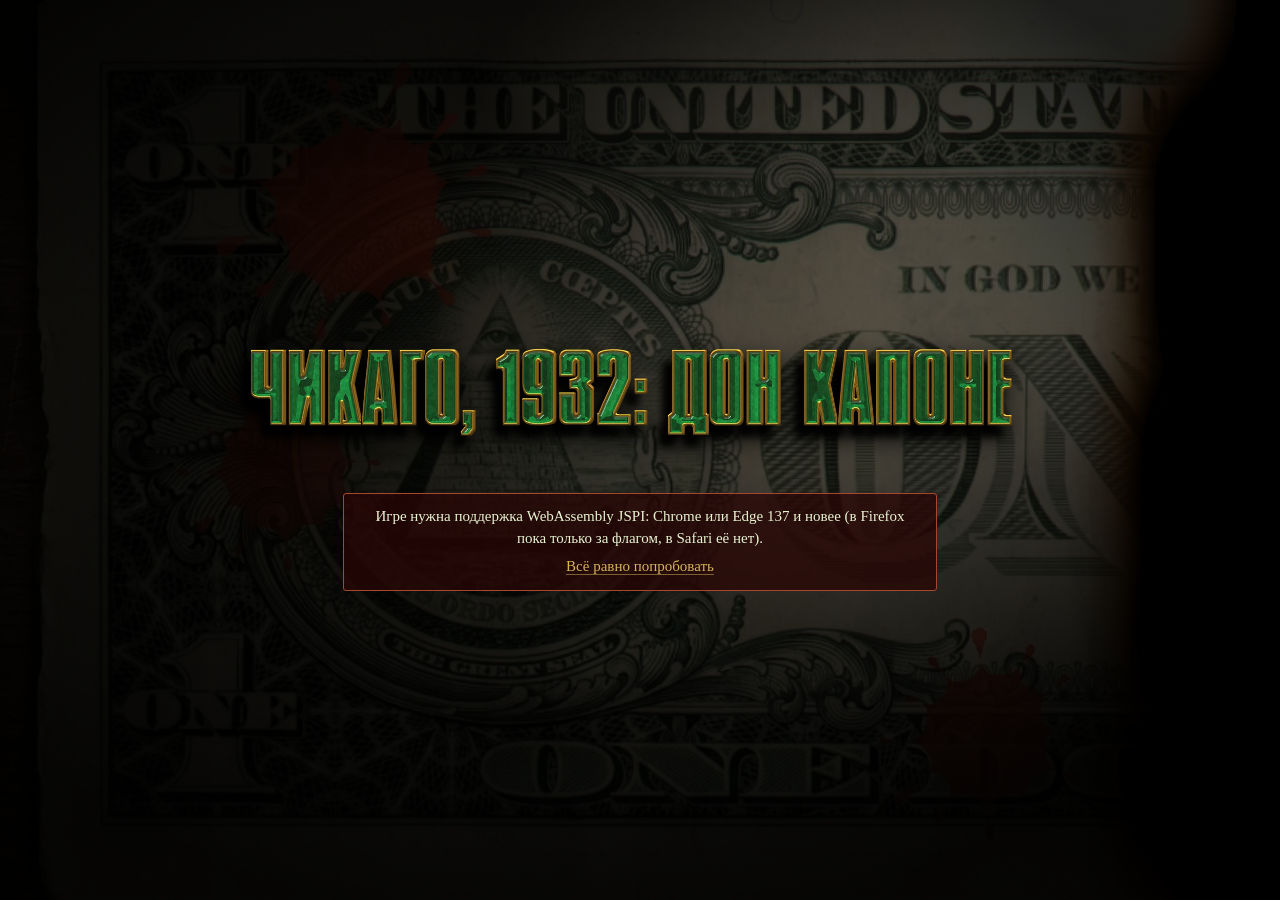
<file: index.html>
<!doctypehtml><html lang="ru"><head><meta charset=utf-8><meta content="width=device-width,initial-scale=1,viewport-fit=cover"name=viewport><title>Чикаго, 1932: Дон Капоне — ремастер в браузере</title><style>:root{--bg:#000;--fg:#ddd;--dim:#888}@media (prefers-color-scheme:light){:root:not([data-theme=dark]){--bg:#000;--fg:#ddd;--dim:#888}}body,html{margin:0;height:100%;overflow:hidden;background:var(--bg);color:var(--fg);font:14px system-ui,sans-serif;overscroll-behavior:none;touch-action:none}html{position:fixed;inset:0;height:100dvh}body{position:fixed;inset:0;height:100dvh}canvas{position:fixed;left:0;top:0;width:100vw;height:100vh;display:block;background:#000;outline:0;user-select:none;-webkit-user-select:none;-webkit-user-drag:none;touch-action:none}body{user-select:none;-webkit-user-select:none}#status{position:fixed;left:16px;bottom:8px;color:var(--dim);pointer-events:none}</style><meta name="description" content="Фанатский ремастер стратегии «Чикаго, 1932: Дон Капоне» (1999), запускается прямо в браузере."><meta name="theme-color" content="#0b0d0a"><link rel="canonical" href="https://cyberap.github.io/capone/"><meta property="og:type" content="website"><meta property="og:site_name" content="Чикаго, 1932: Дон Капоне"><meta property="og:locale" content="ru_RU"><meta property="og:url" content="https://cyberap.github.io/capone/"><meta property="og:title" content="Чикаго, 1932: Дон Капоне — ремастер в браузере"><meta property="og:description" content="Фанатский ремастер стратегии «Чикаго, 1932: Дон Капоне» (1999), запускается прямо в браузере."><meta property="og:image" content="https://cyberap.github.io/capone/og.jpg?v=261656e1"><meta property="og:image:type" content="image/jpeg"><meta property="og:image:width" content="1200"><meta property="og:image:height" content="630"><meta property="og:image:alt" content="Чикаго, 1932: Дон Капоне"><meta name="twitter:card" content="summary_large_image"><meta name="twitter:title" content="Чикаго, 1932: Дон Капоне — ремастер в браузере"><meta name="twitter:description" content="Фанатский ремастер стратегии «Чикаго, 1932: Дон Капоне» (1999), запускается прямо в браузере."><meta name="twitter:image" content="https://cyberap.github.io/capone/og.jpg?v=261656e1"><link rel="icon" type="image/svg+xml" href="favicon.svg"><link rel="apple-touch-icon" href="apple-touch-icon.png"><link rel="manifest" href="manifest.webmanifest"><meta name="apple-mobile-web-app-capable" content="yes"><meta name="mobile-web-app-capable" content="yes"><meta name="apple-mobile-web-app-status-bar-style" content="black-translucent"><meta name="apple-mobile-web-app-title" content="Дон Капоне"><link rel="stylesheet" href="landing.afeea407eb.css"></head><body><!-- release landing (scripts/release-build.py puts it at the top of <body>; web/release/loader.js drives it) -->
<div id="landing" role="dialog" aria-labelledby="landing-title">
  <!-- build 2026-10-19-2ab05b3 -->
  <div class="landing-inner">
    <h1 id="landing-title"><img src="logo.3824ebf504.webp" alt="Чикаго, 1932: Дон Капоне" width="1600" height="300"></h1>

    <div id="landing-unsupported" class="landing-box" hidden>
      <p id="landing-unsupported-why"></p>
      <button type="button" id="landing-try" class="landing-link">Всё равно попробовать</button>
    </div>

    <div class="landing-load">
      <div id="landing-bar" role="progressbar" aria-valuemin="0" aria-valuemax="100" aria-valuenow="0"><div id="landing-bar-fill"></div></div>
      <button type="button" id="landing-play" class="landing-button" disabled>Играть</button>
      <p id="landing-status" aria-live="polite">Загрузка…</p>
      <button type="button" id="landing-fs" class="landing-small">Во весь экран</button>
    </div>
  </div>
</div>
<!-- desktop only (no corner control on the iPhone): the fullscreen switch, top right, faint -->
<button type="button" id="corner" hidden title="Полный экран (Alt+Enter)" aria-label="Полный экран">
  <svg class="fs-in" viewBox="0 0 16 16" aria-hidden="true"><path d="M2 6V2h4M10 2h4v4M14 10v4h-4M6 14H2v-4"/></svg>
  <svg class="fs-out" viewBox="0 0 16 16" aria-hidden="true"><path d="M6 2v4H2M14 6h-4V2M10 14v-4h4M2 10h4v4"/></svg>
</button>
<canvas height=600 id=canvas oncontextmenu=event.preventDefault() tabindex=-1 width=800></canvas><div id=status>Loading…</div><script>const q=new URLSearchParams(location.search),statusEl=document.getElementById("status");function wavBytes(e){const t=e.numberOfChannels,n=e.length,o=e.sampleRate,a=new DataView(new ArrayBuffer(44+n*t*2)),i=(e,t)=>{for(let n=0;n<t.length;n++)a.setUint8(e+n,t.charCodeAt(n))};i(0,"RIFF"),a.setUint32(4,36+n*t*2,!0),i(8,"WAVE"),i(12,"fmt "),a.setUint32(16,16,!0),a.setUint16(20,1,!0),a.setUint16(22,t,!0),a.setUint32(24,o,!0),a.setUint32(28,o*t*2,!0),a.setUint16(32,2*t,!0),a.setUint16(34,16,!0),i(36,"data"),a.setUint32(40,n*t*2,!0);const s=[...Array(t).keys()].map(t=>e.getChannelData(t));for(let e=0,o=44;e<n;e++)for(let n=0;n<t;n++,o+=2)a.setInt16(o,32767*Math.max(-1,Math.min(1,s[n][e])),!0);return new Uint8Array(a.buffer)}function loadSfx(){addRunDependency("sfx");const e=performance.now();fetch("sfx/list.txt").then(e=>e.ok?e.text():"").then(async t=>{const n=t.split("\n").map(e=>e.trim()).filter(Boolean);if(!n.length)return;FS.mkdirTree("/game/Sound");const o=new OfflineAudioContext(2,1,22050);await Promise.all(n.map(async e=>{const t=await(await fetch("sfx/"+e.replace(/\.wav$/i,".opus"))).arrayBuffer();FS.writeFile("/game/Sound/"+e,wavBytes(await o.decodeAudioData(t)))})),window.capone.sfxMs=performance.now()-e,console.log(`[shell] ${n.length} sound effects decoded from Opus in ${window.capone.sfxMs.toFixed(0)} ms`)}).catch(e=>console.log("[shell] sound effects: "+e)).finally(()=>removeRunDependency("sfx"))}function phoneSafe(){const e=q.get("safe")||"";if("iphone"===e)return innerWidth>innerHeight?[59,0,59,21]:[0,59,0,34];const t=e.split(",").map(Number);if(4===t.length&&t.every(e=>e>=0))return t;const n=document.createElement("div");n.style.cssText="position:fixed;visibility:hidden;padding:env(safe-area-inset-top) env(safe-area-inset-right) env(safe-area-inset-bottom) env(safe-area-inset-left)",document.body.appendChild(n);const o=getComputedStyle(n),a=[o.paddingLeft,o.paddingTop,o.paddingRight,o.paddingBottom].map(e=>Math.round(parseFloat(e)||0));return n.remove(),a}function phoneLayout(){const e=q.get("layout"),t=navigator.maxTouchPoints>0||matchMedia("(pointer: coarse)").matches,n="phone"===e||"phone-portrait"===e||"desktop"!==e&&t&&Math.min(innerWidth,innerHeight)<=500;if(window.capone.phone=n,!n)return;ENV.CAPONE_VIDEO_LAYOUT="phone",ENV.CAPONE_VIDEO_SCALE||(ENV.CAPONE_VIDEO_SCALE=String(Math.max(1,Math.round(window.devicePixelRatio||1)))),ENV.CAPONE_VIDEO_SAFE_AREA=phoneSafe().join(","),ENV.CAPONE_VIDEO_PHONE_SIDE||(ENV.CAPONE_VIDEO_PHONE_SIDE=String(Math.floor(Math.max(screen.width||0,screen.height||0,innerWidth,innerHeight)*(window.devicePixelRatio||1))));let o=ENV.CAPONE_VIDEO_SAFE_AREA;const a=()=>{const e=phoneSafe().join(",");e!==o&&Module._capone_phone_safe&&(o=e,Module._capone_phone_safe(...e.split(",").map(Number)))};window.addEventListener("capone-page",()=>{a(),setTimeout(a,120),setTimeout(a,400)});const i=()=>{Module.caponePage||setTimeout(a,50)};window.addEventListener("resize",i),window.visualViewport&&window.visualViewport.addEventListener("resize",i)}window.capone={ready:!1,t0:performance.now(),log:[]},function(){if("0"===q.get("gz")||!("DecompressionStream"in window))return;const e=/(^|\/)capone\.(wasm|data)$/,t=window.fetch.bind(window);window.fetch=async(n,o)=>{const a="string"==typeof n?n:n instanceof URL?n.href:n.url,i=new URL(a,location.href).pathname;if(e.test(i))try{const e=await t(a+".gz",o);if(e.ok&&e.body){const t=(e.headers.get("Content-Encoding")||"").toLowerCase().includes("gzip")?e.body:e.body.pipeThrough(new DecompressionStream("gzip")),n=i.endsWith(".wasm")?"application/wasm":"application/octet-stream";return window.capone.gz=(window.capone.gz||0)+1,new Response(t,{status:200,headers:{"Content-Type":n}})}}catch(e){}return t(n,o)}}(),function(){const e=e=>{var t;(t=e.target)&&t.closest&&t.closest("#landing, #corner, #fs-again, #ios-hint, button, a, input, label")||!e.cancelable||e.preventDefault()};for(const t of["touchstart","touchmove"])document.documentElement.addEventListener(t,e,{passive:!1,capture:!0});for(const e of["gesturestart","gesturechange"])document.addEventListener(e,e=>e.preventDefault(),{passive:!1});window.addEventListener("scroll",()=>{(window.scrollX||window.scrollY)&&window.scrollTo(0,0)},{passive:!0})}();var Module={canvas:document.getElementById("canvas"),arguments:(q.get("args")||"").split(" ").filter(Boolean),preRun:[()=>{for(const[e,t]of q)/^[a-z]+\.[a-z_]+$/.test(e)&&(ENV["CAPONE_"+e.replace(".","_").toUpperCase()]=t);phoneLayout()},loadSfx],print:e=>{console.log(e),window.capone.log.push(e)},printErr:e=>{console.log(e),window.capone.log.push(e)},setStatus:e=>{statusEl.textContent=e},onExit:e=>{console.log("[shell] the game exited ("+e+"); restarting"),setTimeout(()=>location.reload(),300)},onRuntimeInitialized:()=>{globalThis.caponeMusicStart&&setTimeout(()=>caponeMusicStart("music/"),0),window.capone.ready=!0,window.capone.runtimeMs=performance.now()-window.capone.t0,statusEl.textContent=""}};!function(){if(!(navigator.maxTouchPoints>0||matchMedia("(pointer: coarse)").matches))return;const e=document.getElementById("canvas");let t=0,n=0,o="",a=0,i=0,s=0;const r=()=>{(window.scrollX||window.scrollY)&&window.scrollTo(0,0)},d=(o,a)=>{t=o,n=a,Module.caponePage={w:o,h:a},e.style.width=o+"px",e.style.height=a+"px",r(),Module.caponeResize&&Module.caponeResize.n++,window.dispatchEvent(new Event("capone-page"))},c=()=>{s=0;const e=Math.floor(innerWidth),r=Math.floor(innerHeight),l=performance.now(),u=e+"x"+r;if(u!==o&&(o=u,a=l),e!==t||r!==n)return l-a>=150||l-i>=1e3?(i=0,void d(e,r)):void(s=setTimeout(c,50));i=0},l=()=>{r(),i||(i=performance.now()),s||(s=setTimeout(c,50))};d(Math.floor(innerWidth),Math.floor(innerHeight)),o=t+"x"+n,window.addEventListener("resize",l),window.addEventListener("orientationchange",l),window.addEventListener("scroll",r,{passive:!0}),window.visualViewport&&(window.visualViewport.addEventListener("resize",l),window.visualViewport.addEventListener("scroll",l))}(),window.capone.stats=()=>JSON.parse(UTF8ToString(Module._capone_stats())),window.addEventListener("error",e=>{statusEl.textContent="Error: "+e.message}),document.addEventListener("contextmenu",e=>e.preventDefault()),document.addEventListener("mousedown",e=>{1===e.button&&e.preventDefault()}),document.addEventListener("auxclick",e=>{0!==e.button&&e.preventDefault()}),document.addEventListener("dragstart",e=>e.preventDefault()),document.addEventListener("selectstart",e=>e.preventDefault());let cursorNow=null;if(function(){const e=document.getElementById("canvas");let t="",n=null,o=-1,a=-1,i=!1;const s=new Map,r=n=>{e.style.cursor!==n&&(t=n,e.style.cursor=n)},d=(e,t,n,o)=>`image-set(url("${e}") ${+t.toFixed(4)}x) ${n} ${o}, auto`;function c(){const e=n;if(!e)return;if(!i||o<0)return void r(e.css);const t=window.visualViewport,s=t?t.width:innerWidth,c=t?t.height:innerHeight,l=Math.max(0,Math.ceil(e.hx-o)),u=Math.max(0,Math.ceil(e.hy-a)),p=Math.max(0,Math.ceil(o-e.hx+e.w-s+1)),h=Math.max(0,Math.ceil(a-e.hy+e.h-c+1));r(l||u||p||h?function(e,t,n,o,a){const i=`${t},${n},${o},${a}`;let s=e.cut.get(i);if(s)return s;const r=e.s,c=Math.round(t*r),l=Math.round(n*r),u=Math.max(1,e.img.width-c-Math.round(o*r)),p=Math.max(1,e.img.height-l-Math.round(a*r)),h=document.createElement("canvas");return h.width=u,h.height=p,h.getContext("2d").drawImage(e.img,-c,-l),e.cut.size>300&&e.cut.clear(),s=d(h.toDataURL("image/png"),r,Math.max(0,e.hx-t),Math.max(0,e.hy-n)),e.cut.set(i,s),s}(e,l,u,p,h):e.css)}new MutationObserver(()=>{const o=e.style.cursor||"";if(o===t)return;const a=/url\(["']?([^"')]+)["']?\)\s*(\d+)?\s*(\d+)?/.exec(o);if(!a)return cursorNow=null,n=null,void(t=o);const i=Math.max(1,window.devicePixelRatio||1),l={src:a[1],hx:+(a[2]||0),hy:+(a[3]||0),scale:i};cursorNow=l;const u=l.src+"@"+i,p=s.get(u);if(p)return n=p,void c();n=null,r(d(l.src,i,Math.round(l.hx/i),Math.round(l.hy/i)));const h=new Image;h.onload=()=>{l.w=h.width,l.h=h.height;const e=function(e,t,n,o){const a=Math.max(1,window.devicePixelRatio||1),i=Math.max(a,t.width/128,t.height/128),s=[Math.ceil(n/i-1e-6),Math.ceil(o/i-1e-6)],r=[Math.round(s[0]*i-n),Math.round(s[1]*i-o)],c=document.createElement("canvas");c.width=t.width+r[0],c.height=t.height+r[1],c.getContext("2d").drawImage(t,r[0],r[1]);const l=r[0]||r[1]?c.toDataURL("image/png"):e;return{s:i,img:c,w:c.width/i,h:c.height/i,hx:s[0],hy:s[1],css:d(l,i,s[0],s[1]),cut:new Map}}(l.src,h,l.hx,l.hy);s.set(u,e),cursorNow===l&&(n=e,c())},h.src=l.src}).observe(e,{attributes:!0,attributeFilter:["style"]});const l=e=>{"touch"!==e.pointerType&&(o=e.clientX,a=e.clientY,i=!0,n&&c())};window.addEventListener("pointermove",l,{capture:!0,passive:!0}),window.addEventListener("pointerdown",l,{capture:!0,passive:!0}),e.addEventListener("pointerleave",()=>{i=!1}),window.capone.cursor={get now(){return cursorNow},get css(){return e.style.cursor},get shape(){return n&&{w:n.w,h:n.h,hx:n.hx,hy:n.hy,s:n.s}}}}(),function(){if("1"!==q.get("perf"))return;const e={draws:0,raf:[]},t=WebGL2RenderingContext.prototype;for(const n of["drawArrays","drawElements","drawArraysInstanced","drawElementsInstanced"]){const o=t[n];t[n]=function(...t){return e.draws++,o.apply(this,t)}}let n=0;const o=t=>{e.raf.push([t,e.draws-n]),n=e.draws,requestAnimationFrame(o)};requestAnimationFrame(o);const a=document.createElement("pre");a.style.cssText="position:fixed;right:8px;top:8px;margin:0;padding:6px 8px;z-index:20;pointer-events:none;background:rgba(0,0,0,.7);color:#9f9;font:12px/1.35 ui-monospace,Consolas,monospace;white-space:pre",document.body.appendChild(a);const i=(e,t)=>{if(!e.length)return 0;const n=e.slice().sort((e,t)=>e-t);return n[Math.min(n.length-1,Math.round(t/100*(n.length-1)))]};let s=null,r=[],d=[];setInterval(()=>{const t=performance.now();if(e.raf=e.raf.filter(([e])=>e>t-2e3),e.raf.length<2||!window.capone.ready||!Module._capone_perf)return;const n=e.raf.map(([e])=>e),o=(n[n.length-1]-n[0])/1e3,c=n.slice(1).map((e,t)=>e-n[t]),l=i(c,50)||16.7,u=e.raf.filter(([,e])=>e>0).map(([e])=>e),p=u.slice(1).map((e,t)=>e-u[t]),h=p.filter(e=>e>1.5*l).length;let m=null;try{m=JSON.parse(UTF8ToString(Module._capone_perf()))}catch(e){return}r=r.concat(m.latency).slice(-240),d=d.concat(m.slice).slice(-480);const w=window.capone.stats(),f=s?100*(1-(w.idle_ms-s.idle_ms)/Math.max(1,w.uptime_ms-s.uptime_ms)):0;s=w,a.textContent=`display  ${(c.length/o).toFixed(0)} Hz (${l.toFixed(2)} ms)\nshown    ${(u.length/o).toFixed(0)} fps, missed ${(100*h/Math.max(1,p.length)).toFixed(1)} %\ngap      p95 ${i(p,95).toFixed(1)}  p99 ${i(p,99).toFixed(1)}  max ${Math.max(0,...p).toFixed(1)} ms\ngame     busy ${f.toFixed(0)} %, slice p95 ${i(d,95).toFixed(1)}  max ${Math.max(0,...d).toFixed(1)} ms\ninput    p50 ${i(r,50).toFixed(1)}  p95 ${i(r,95).toFixed(1)} ms (${r.length})`},500)}(),function(){if("0"===q.get("pointerlock")||navigator.webdriver)return;const e=document.getElementById("canvas"),t=document.createElement("div");t.style.cssText="position:fixed;left:0;top:0;pointer-events:none;z-index:5;display:none;background-repeat:no-repeat;will-change:transform",document.body.appendChild(t);let n=0,o=0,a="",i=0,s=0;const r=()=>document.pointerLockElement===e,d=()=>{const e=cursorNow;if(!e||e.src===a)return;a=e.src,i=e.hx/e.scale,s=e.hy/e.scale;const n=new Image;n.onload=()=>{t.style.width=n.width/e.scale+"px",t.style.height=n.height/e.scale+"px",c()},n.src=e.src,t.style.backgroundImage='url("'+e.src+'")',t.style.backgroundSize="100% 100%"},c=()=>{t.style.transform=`translate(${n-i}px, ${o-s}px)`},l=(t,a,i=0,s=0)=>{const r={clientX:n,clientY:o,screenX:n,screenY:o,movementX:i,movementY:s,button:a?a.button:0,buttons:a?a.buttons:0,bubbles:!0,cancelable:!0,view:window};e.dispatchEvent(new MouseEvent(t,r))},u=()=>!(!document.fullscreenElement&&!document.webkitFullscreenElement),p=()=>{u()&&r()&&document.exitPointerLock()};document.addEventListener("fullscreenchange",p),document.addEventListener("webkitfullscreenchange",p);let h=-1,m=-1;window.addEventListener("mousemove",e=>{e.isTrusted&&!r()&&(h=e.clientX,m=e.clientY)},!0),document.addEventListener("mouseout",t=>{if(t.relatedTarget||!t.isTrusted||r()||!u()||h<0)return;const a=e.clientWidth,i=e.clientHeight,s=h<48?0:h>a-1-48?a-1:h,d=m<48?0:m>i-1-48?i-1:m;s===h&&d===m||(n=s,o=d,setTimeout(()=>l("mousemove",null),0))}),e.addEventListener("mousedown",t=>{if(!r()&&t.isTrusted&&e.requestPointerLock&&!u()){n=t.clientX,o=t.clientY;try{const t=e.requestPointerLock({unadjustedMovement:!1});t&&t.catch&&t.catch(()=>{})}catch(e){}}});for(const t of["mousemove","mousedown","mouseup"])window.addEventListener(t,a=>{if(!r()||!a.isTrusted)return;a.stopImmediatePropagation(),a.preventDefault();let i=0,s=0;if("mousemove"===t){const t=e.clientWidth,r=e.clientHeight,l=Math.max(0,Math.min(t-1,n+a.movementX)),u=Math.max(0,Math.min(r-1,o+a.movementY));i=l-n,s=u-o,n=l,o=u,d(),c()}l(t,a,i,s)},!0);document.addEventListener("pointerlockchange",()=>{r()?(d(),c(),t.style.display="block"):t.style.display="none"}),setInterval(()=>{r()&&d()},100),window.capone.pointer={locked:r,get x(){return n},get y(){return o}}}(),function(){const e=document.getElementById("canvas"),t=e=>e.preventDefault();for(const e of["gesturestart","gesturechange","gestureend"])document.addEventListener(e,t,{passive:!1});if("0"===q.get("trackpad"))return;const n=4.000244140625,o=q.get("wheel"),a=/Mac/.test(navigator.platform||navigator.userAgent)&&navigator.maxTouchPoints<2;let i=null,s=!1,r=0,d=-1e9,c=!1;const l=window.capone.trackpad={pan:0,pinchSteps:0,wheel:0,panX:0,panY:0,gestures:0,decided:[],get padSeen(){return s}},u=(e,t)=>{const n=Math.round(Math.abs(e)/t);return n>=1&&Math.abs(Math.abs(e)-n*t)<1e-6},p="1"===q.get("wheeldebug")&&(()=>{const e=document.createElement("pre");e.id="wheel-debug",e.style.cssText="position:fixed;left:6px;bottom:6px;margin:0;padding:6px 8px;z-index:30;pointer-events:none;max-width:calc(100vw - 12px);overflow:hidden;background:rgba(0,0,0,.8);color:#cfe8c0;font:11px/1.35 ui-monospace,Menlo,Consolas,monospace;white-space:pre",document.body.appendChild(e);const t=[];let n=0;const a=e=>(Math.round(1e6*e)/1e6).toString().padStart(11);return(i,r,d)=>{const c=performance.now();t.push(`${String(Math.min(9999,Math.round(c-n))).padStart(5)} ${i.deltaMode} ${a(i.deltaX)} ${a(i.deltaY)} ${a(i.wheelDeltaX||0)} ${a(i.wheelDeltaY||0)} ${i.ctrlKey?"c":"-"}${i.shiftKey?"s":"-"}${i.momentum?"m":!1===i.momentum?"-":"?"} ${r.padEnd(5)} ${d}`),n=c,t.length>16&&t.shift(),e.textContent=`${navigator.userAgent.replace(/^Mozilla\/5\.0 /,"").slice(0,110)}\ntrackpad seen: ${s}${o?", ?wheel="+o:""}\n   ms m      deltaX      deltaY     wDeltaX     wDeltaY csm kind  why\n`+t.join("\n")}})();function h(t){c=!0;try{e.dispatchEvent(new WheelEvent("wheel",{bubbles:!0,cancelable:!0,view:window,...t}))}finally{c=!1}}function m(e,t){h({deltaY:e>0?-3:3,deltaMode:1,clientX:t.clientX,clientY:t.clientY}),l.pinchSteps++}function w(e,t){const n=performance.now();for(n-d>250&&(r=0),d=n,r+=e;r>=50;)m(1,t),r-=50;for(;r<=-50;)m(-1,t),r+=50}function f(t,n){const o=Module._capone_trackpad_pan;window.capone.ready&&o&&(o(t,n,e.width/Math.max(1,e.clientWidth)),l.pan++,l.panX+=t,l.panY+=n)}function g(e,t,n){e.kind||(clearTimeout(e.timer),e.kind=t,l.decided.push(t),l.decided.length>50&&l.decided.shift(),p&&p(e.lastEvent,t,n),e.held&&("wheel"===t?(l.wheel++,h({deltaY:e.heldY,deltaMode:0,clientX:e.cx,clientY:e.cy})):f(0,e.heldY),e.held=0,e.heldY=0))}window.addEventListener("wheel",t=>{if(c)return;t.preventDefault();const r=performance.now();(!i||r-i.last>250&&!t.momentum)&&(i&&!i.kind&&g(i,"pan"===o?"pad":"wheel","vertical (gesture over)"),i={kind:"",n:0,held:0,heldY:0,last:r,timer:0,lastEvent:t,cx:0,cy:0},l.gestures++);const d=i;d.last=r,d.n++,d.lastEvent=t;const m=t.target===e||e.contains(t.target);let x="",v="";if(0!==t.deltaMode?(x="wheel",v="line/page mode"):(e=>{const t=e.deltaY,o=e.wheelDeltaY||0;return 0===e.deltaX&&0!==t&&(u(t,n)||0!==o&&o%120==0&&Math.abs(o+3*t)>1.5)})(t)&&(x="wheel",v="notch"),x)return d.kind||(clearTimeout(d.timer),d.kind="wheel",d.held=0,d.heldY=0),p&&p(t,x,v),void l.wheel++;if(t.stopImmediatePropagation(),t.ctrlKey)return p&&p(t,"pinch","ctrlKey"),void(m&&w(-t.deltaY,t));if(0!==t.deltaX){if(t.shiftKey||u(t.deltaX,n)||Math.abs(t.wheelDeltaX||0)%120==0||(s=!0),"pad"!==d.kind){const e=d.heldY;clearTimeout(d.timer),d.held=0,d.heldY=0,d.kind||l.decided.push("pad"),d.kind="pad",m&&e&&f(0,e)}return p&&p(t,"pad","deltaX"),void(m&&f(t.deltaX,t.deltaY))}if("pad"===d.kind)return p&&p(t,"pad","gesture"),void(m&&f(0,t.deltaY));if("wheel"===d.kind)return p&&p(t,"wheel","gesture"),l.wheel++,void(m&&h({deltaY:t.deltaY,deltaMode:0,clientX:t.clientX,clientY:t.clientY}));if(!m)return;if(d.held++,d.heldY+=t.deltaY,d.cx=t.clientX,d.cy=t.clientY,o)return void g(d,"pan"===o?"pad":"wheel","?wheel="+o);if(!a)return void g(d,Math.abs(t.deltaY)<50?"pad":"wheel","not macOS: by size");const y=s?6:3,b=s?120:60;d.held>=y?g(d,"wheel",`vertical x${y}`):(p&&p(t,"…","held"),1===d.held&&(d.timer=setTimeout(()=>g(d,"wheel",`vertical ${b} ms`),b)))},{capture:!0,passive:!1});let x=1;document.addEventListener("gesturestart",()=>{x=1}),document.addEventListener("gesturechange",e=>{e.scale&&(w(100*Math.log(e.scale/x),e),x=e.scale)})}(),function(){const e=document.getElementById("canvas"),t=document.createElement("div");t.id="touch-fx",t.style.cssText="position:fixed;left:0;top:0;width:100vw;height:100vh;pointer-events:none;z-index:4;overflow:hidden";const n=document.createElement("div");n.id="touch-badge",n.style.cssText='position:fixed;left:50%;top:6px;transform:translateX(-50%);max-width:calc(100vw - 32px);padding:4px 12px;border-radius:14px;background:rgba(20,40,16,.9);border:1px solid #4f8d3d;color:#d8f5c8;font:12px/1.35 system-ui,-apple-system,"Segoe UI",Roboto,Arial,sans-serif;white-space:nowrap;overflow:hidden;text-overflow:ellipsis;pointer-events:none;z-index:7;display:none';const o=document.createElement("div");o.id="touch-groups",o.style.cssText="position:fixed;z-index:8;padding:7px 8px 8px;background:rgba(14,12,9,.96);border:1px solid #8a7234;border-radius:10px;box-shadow:0 6px 24px rgba(0,0,0,.6);max-width:300px;display:none;touch-action:manipulation;user-select:none;-webkit-user-select:none",document.body.append(t,n,o);const a=e=>`radial-gradient(circle closest-side,${e} 0 65%,#c7a453 65% 77%,#ebd88f 77% 88%,#7e5b26 88% 100%,transparent 100%)`;let i={},s=0,r=0;const d=[];let c=0;function l(e,n,o,a,i){let s=d[c];s||(s=document.createElement("div"),t.appendChild(s),d.push(s)),c++,s.style.cssText=`position:absolute;box-sizing:border-box;left:${e}px;top:${n}px;width:${o}px;height:${a}px;${i}`}const u=(e,t,n,o)=>l(e-n,t-n,2*n,2*n,"border-radius:50%;"+o);function p(){r=0,c=0;const t=e.clientWidth,n=e.clientHeight,o=performance.now(),a=e=>[e[0]*t,e[1]*n];let h=!1;for(const e of i.pc||[])l(e[0]*t-2,e[1]*n-2,(e[2]-e[0])*t+4,(e[3]-e[1])*n+4,"border:2px solid rgba(255,255,255,.85)");if(i.halo){const[e,t]=a(i.halo[0]),n=Math.min(1,(o-s+i.halo[1])/160);u(e,t,19.25+6*(1-n),"border:2.5px solid rgba(248,213,117,.95);background:rgba(248,213,117,.22)"),n<1&&(h=!0)}for(const e of i.sec||[]){const[t,n]=a(e);u(t,n,15,"border:2px solid rgba(200,255,200,.9)")}for(const e of i.pinch||[]){const[t,n]=a(e);u(t,n,16,"background:rgba(255,255,255,.25)")}for(let e=c;e<d.length;e++)d[e].style.display="none";h&&(r=requestAnimationFrame(p))}function h(){o.style.display="none"}window.caponeTouch={fx(e){i=JSON.parse(e),s=performance.now(),n.style.display=i.badge?"block":"none",i.badge&&(n.textContent=i.badge,n.style.background="frame"===i.bk?"rgba(18,40,18,.9)":"rgba(20,40,16,.9)"),r||(r=requestAnimationFrame(p))},picker:function(t){const n=JSON.parse(t);if(!n.open)return void h();o.innerHTML="";const i=document.createElement("div");i.style.cssText='font:12px system-ui,-apple-system,"Segoe UI",Roboto,Arial,sans-serif;color:#f8d575;margin:0 2px 6px',i.textContent=n.n>1?`В группу (${n.n} чел.):`:"В группу:";const s=document.createElement("div");s.style.cssText="display:flex;flex-wrap:wrap;gap:5px";const r=e=>{h(),Module._capone_touch_group&&Module._capone_touch_group(e)};for(const e of[1,2,3,4,5,6,7,8,9,0]){const t=document.createElement("button");t.type="button",t.textContent=e,t.style.cssText=`width:30px;height:32px;border-radius:50%;border:none;padding:0;cursor:pointer;touch-action:manipulation;background:${a(e===n.cur?"#2c4a12":"#101010")};color:#f8d575;font:700 15px Arial,Helvetica,sans-serif`,t.addEventListener("click",()=>r(e)),s.appendChild(t)}const d=document.createElement("button");d.type="button",d.textContent="Убрать",d.style.cssText='height:32px;padding:0 10px;border-radius:16px;background:#1c1810;border:1px solid #6d5a2c;cursor:pointer;touch-action:manipulation;color:#f8d575;font:600 12px system-ui,-apple-system,"Segoe UI",Roboto,Arial,sans-serif',d.addEventListener("click",()=>r(-1)),s.appendChild(d),o.append(i,s),o.style.display="block";const c=e.clientWidth,l=e.clientHeight,u=o.offsetWidth,p=o.offsetHeight,[m,w,f,g]=n.rect;let x=Math.max(6,Math.min(c-u-6,(m+f)/2*c-u/2)),v=w*l-p-16;v<4&&(v=g*l+8),o.style.left=x+"px",o.style.top=v+"px"},get state(){return i}},window.addEventListener("resize",()=>{r||(r=requestAnimationFrame(p))})}(),"object"!=typeof WebAssembly||!("Suspending"in WebAssembly)){const e="This browser lacks WebAssembly JSPI: please open the game in Chrome or Edge.";statusEl.textContent=e,Module.setStatus=()=>{},window.addEventListener("error",()=>{statusEl.textContent=e}),window.addEventListener("unhandledrejection",()=>{statusEl.textContent=e})}</script><script src=music/fluid-music.js></script><script>window.CAPONE_RELEASE={"build":"2026-10-19-2ab05b3","files":{"js":{"url":"capone.4cfb817a86.js","raw":290851},"wasm":{"url":"capone.31a0831818.wasm.br","size":2630352,"raw":30088084},"data":{"url":"capone.ce1a8f5eae.data.br","size":16850513,"raw":55513684},"brotli":{"url":"brotli-dec.62b26440a4.js","raw":239797}},"assets":{"sfx/bang.opus":["sfx/bang.opus","9e2adf5f",17023],"sfx/bombmanarrive.opus":["sfx/BombmanArrive.opus","decc82dc",7895],"sfx/bombmanclick.opus":["sfx/BombmanClick.opus","b120926c",4382],"sfx/bombmanclickenemy.opus":["sfx/BombmanClickEnemy.opus","fbfd76fc",9391],"sfx/bombmandie.opus":["sfx/BombmanDie.opus","834276c0",9610],"sfx/bombmanidle1.opus":["sfx/BombmanIdle1.opus","5e567810",12223],"sfx/bombmanidle2.opus":["sfx/BombmanIdle2.opus","92d6b6bf",16054],"sfx/bombmanidle3.opus":["sfx/BombmanIdle3.opus","6e084723",12863],"sfx/bombmanidle4.opus":["sfx/BombmanIdle4.opus","e690dbf2",21031],"sfx/bombmanidle5.opus":["sfx/BombmanIdle5.opus","5a670641",17469],"sfx/bombmanorder.opus":["sfx/BombmanOrder.opus","291d9a25",7342],"sfx/bombmanorderhurry.opus":["sfx/BombmanOrderHurry.opus","e5adc897",6691],"sfx/bombmanresign.opus":["sfx/BombmanResign.opus","8683b56d",20175],"sfx/bootlegging.opus":["sfx/Bootlegging.opus","aa91ce35",7858],"sfx/business.opus":["sfx/Business.opus","d9233431",5562],"sfx/businesspay1.opus":["sfx/BusinessPay1.opus","e8a8072d",15746],"sfx/businesspay2.opus":["sfx/BusinessPay2.opus","cd069997",15174],"sfx/businesspay3.opus":["sfx/BusinessPay3.opus","e1132203",17721],"sfx/businesspay4.opus":["sfx/BusinessPay4.opus","5543a973",11846],"sfx/businesspay5.opus":["sfx/BusinessPay5.opus","0b289f80",11166],"sfx/businesspay6.opus":["sfx/BusinessPay6.opus","e6eb7009",11831],"sfx/businessrefuse1.opus":["sfx/BusinessRefuse1.opus","df2ad581",20556],"sfx/businessrefuse2.opus":["sfx/BusinessRefuse2.opus","42e1e64f",12149],"sfx/businessrefuse3.opus":["sfx/BusinessRefuse3.opus","2dfeb6ee",14638],"sfx/businessrefuse4.opus":["sfx/BusinessRefuse4.opus","79c6e4f1",16693],"sfx/businessrefuse5.opus":["sfx/BusinessRefuse5.opus","4dde2194",20822],"sfx/businessrefuse6.opus":["sfx/BusinessRefuse6.opus","aaaaed6b",14072],"sfx/buttonclick.opus":["sfx/ButtonClick.opus","ce94a38a",9568],"sfx/carclick.opus":["sfx/CarClick.opus","b71205f6",8556],"sfx/cargo.opus":["sfx/CarGo.opus","1e40239d",14670],"sfx/click.opus":["sfx/Click.opus","942c4109",2178],"sfx/collectioncenter.opus":["sfx/CollectionCenter.opus","6d1d18b6",13022],"sfx/collectorhit1.opus":["sfx/CollectorHit1.opus","8cd44f0c",16667],"sfx/collectorhit2.opus":["sfx/CollectorHit2.opus","259a737e",12618],"sfx/collectorhit3.opus":["sfx/CollectorHit3.opus","4c3e486f",6413],"sfx/crash.opus":["sfx/CRASH.opus","dcf4ff27",15366],"sfx/entertainment.opus":["sfx/Entertainment.opus","10fc8541",8817],"sfx/fbiinforms.opus":["sfx/FBIInforms.opus","86dfbf3c",18499],"sfx/gambling.opus":["sfx/Gambling.opus","c728cc27",8163],"sfx/godfatherclick.opus":["sfx/GodfatherClick.opus","fa5d93f5",13927],"sfx/godfatherclickenemy.opus":["sfx/GodfatherClickEnemy.opus","20782649",17084],"sfx/godfatherdie.opus":["sfx/GodfatherDie.opus","798f573c",13001],"sfx/godfatherorder.opus":["sfx/GodfatherOrder.opus","45d287aa",13212],"sfx/gun.opus":["sfx/Gun.opus","4160a60b",4624],"sfx/hit.opus":["sfx/Hit.opus","418f51c2",5821],"sfx/hitman.opus":["sfx/Hitman.opus","4670051f",4555],"sfx/hitmanarrive.opus":["sfx/HitmanArrive.opus","397fb811",17462],"sfx/hitmanclick.opus":["sfx/HitmanClick.opus","ce31920a",8879],"sfx/hitmanclickenemy.opus":["sfx/HitmanClickEnemy.opus","754b2476",7387],"sfx/hitmandie.opus":["sfx/HitmanDie.opus","cccac488",21617],"sfx/hitmanidle1.opus":["sfx/HitmanIdle1.opus","0a3cddd5",14845],"sfx/hitmanidle2.opus":["sfx/HitmanIdle2.opus","4af2adcc",16515],"sfx/hitmanidle3.opus":["sfx/HitmanIdle3.opus","faa94d30",16564],"sfx/hitmanidle4.opus":["sfx/HitmanIdle4.opus","a38a94a3",16522],"sfx/hitmanidle5.opus":["sfx/HitmanIdle5.opus","6f861839",13347],"sfx/hitmanorder.opus":["sfx/HitmanOrder.opus","cff386a9",9691],"sfx/hitmanorderhurry.opus":["sfx/HitmanOrderHurry.opus","1baeae62",7078],"sfx/hitmanresign.opus":["sfx/HitmanResign.opus","77d34a51",17532],"sfx/hq.opus":["sfx/HQ.opus","7f66980f",15712],"sfx/list.txt":["sfx/list.txt","2b5d7225",2756],"sfx/loseeffect.opus":["sfx/LoseEffect.opus","62d7013e",112630],"sfx/machgun.opus":["sfx/Machgun.opus","0191d607",5088],"sfx/message.opus":["sfx/Message.opus","70bd7303",5144],"sfx/message1.opus":["sfx/Message1.opus","2e9e8168",5407],"sfx/message2.opus":["sfx/Message2.opus","935a13dd",12824],"sfx/message3.opus":["sfx/Message3.opus","86ef76b2",18834],"sfx/message4.opus":["sfx/Message4.opus","b975aa8d",10585],"sfx/message5.opus":["sfx/Message5.opus","28affcb8",12305],"sfx/message6.opus":["sfx/Message6.opus","3cd2b25b",18282],"sfx/message7.opus":["sfx/Message7.opus","b4485de5",14563],"sfx/message8.opus":["sfx/Message8.opus","e2f9a82a",14626],"sfx/newcar.opus":["sfx/NewCar.opus","b735b03b",24627],"sfx/newgame.opus":["sfx/NewGame.opus","5e37cbb0",6827],"sfx/newgamer.opus":["sfx/NewGamer.opus","e3056b18",5954],"sfx/outoffunds.opus":["sfx/OutOfFunds.opus","44f2dbed",13760],"sfx/overbutton.opus":["sfx/OverButton.opus","d72f5584",2804],"sfx/permit.opus":["sfx/Permit.opus","b834f570",13713],"sfx/pistolarrive.opus":["sfx/PistolArrive.opus","87375dd1",6944],"sfx/pistolclick.opus":["sfx/PistolClick.opus","0ab346cd",6630],"sfx/pistolclickenemy.opus":["sfx/PistolClickEnemy.opus","e376c974",8187],"sfx/pistoldie.opus":["sfx/PistolDie.opus","8ead3009",7861],"sfx/pistolidle1.opus":["sfx/PistolIdle1.opus","d092532d",13495],"sfx/pistolidle2.opus":["sfx/PistolIdle2.opus","03b2c7b3",15976],"sfx/pistolidle3.opus":["sfx/PistolIdle3.opus","e03cfcea",13252],"sfx/pistolidle4.opus":["sfx/PistolIdle4.opus","cd7365ff",15418],"sfx/pistolidle5.opus":["sfx/PistolIdle5.opus","c3936dc5",10966],"sfx/pistolorder.opus":["sfx/PistolOrder.opus","88c79579",6766],"sfx/pistolorderhurry.opus":["sfx/PistolOrderHurry.opus","925dacf3",9543],"sfx/pistolresign.opus":["sfx/PistolResign.opus","cf58fa5d",16892],"sfx/police_s.opus":["sfx/POLICE_S.opus","0910fa22",43871],"sfx/policearrest1.opus":["sfx/PoliceArrest1.opus","a652302c",10328],"sfx/policearrest2.opus":["sfx/PoliceArrest2.opus","d2dee7ed",10486],"sfx/policearrest3.opus":["sfx/PoliceArrest3.opus","8c7f498d",19196],"sfx/policeraid.opus":["sfx/PoliceRaid.opus","e65e656d",19774],"sfx/rifle.opus":["sfx/Rifle.opus","9225c354",10634],"sfx/select.opus":["sfx/select.opus","1577e3e4",2217],"sfx/shotgun.opus":["sfx/Shotgun.opus","54b9c661",4170],"sfx/shotgunarrive.opus":["sfx/ShotgunArrive.opus","819850ac",6756],"sfx/shotgunclick.opus":["sfx/ShotgunClick.opus","1d99a4c6",3937],"sfx/shotgunclickenemy.opus":["sfx/ShotgunClickEnemy.opus","031e9c21",5738],"sfx/shotgundie.opus":["sfx/ShotgunDie.opus","393b4283",19138],"sfx/shotgunidle1.opus":["sfx/ShotgunIdle1.opus","5c706967",11446],"sfx/shotgunidle2.opus":["sfx/ShotgunIdle2.opus","0a858814",10844],"sfx/shotgunidle3.opus":["sfx/ShotgunIdle3.opus","5fd3ace3",12964],"sfx/shotgunidle4.opus":["sfx/ShotgunIdle4.opus","c9da37f5",14046],"sfx/shotgunidle5.opus":["sfx/ShotgunIdle5.opus","a3e75391",11917],"sfx/shotgunorder.opus":["sfx/ShotgunOrder.opus","8e3809a4",7293],"sfx/shotgunorderhurry.opus":["sfx/ShotgunOrderHurry.opus","92e1ba36",5251],"sfx/shotgunresign.opus":["sfx/ShotgunResign.opus","46be98af",17436],"sfx/sniperarrive.opus":["sfx/SniperArrive.opus","4c675e05",9846],"sfx/sniperclick.opus":["sfx/SniperClick.opus","dcb7885c",5616],"sfx/sniperclickenemy.opus":["sfx/SniperClickEnemy.opus","9300fbcb",9199],"sfx/sniperdie.opus":["sfx/SniperDie.opus","154d750e",13610],"sfx/sniperidle1.opus":["sfx/SniperIdle1.opus","110eec04",17578],"sfx/sniperidle2.opus":["sfx/SniperIdle2.opus","9bcb5a98",14339],"sfx/sniperidle3.opus":["sfx/SniperIdle3.opus","e67198d9",15496],"sfx/sniperidle4.opus":["sfx/SniperIdle4.opus","23f7bfdd",12569],"sfx/sniperidle5.opus":["sfx/SniperIdle5.opus","106a6965",15196],"sfx/sniperorder.opus":["sfx/SniperOrder.opus","1951e0b1",11177],"sfx/sniperorderhurry.opus":["sfx/SniperOrderHurry.opus","c9ee65fc",8479],"sfx/sniperresign.opus":["sfx/SniperResign.opus","e8210e85",20923],"sfx/thiefarrive.opus":["sfx/ThiefArrive.opus","4aac88f8",10893],"sfx/thiefclick.opus":["sfx/ThiefClick.opus","117f1ac1",5025],"sfx/thiefclickenemy.opus":["sfx/ThiefClickEnemy.opus","88d59926",6271],"sfx/thiefdie.opus":["sfx/ThiefDie.opus","397168ed",13161],"sfx/thiefidle1.opus":["sfx/ThiefIdle1.opus","07006b8c",14765],"sfx/thiefidle2.opus":["sfx/ThiefIdle2.opus","7c862216",7012],"sfx/thiefidle3.opus":["sfx/ThiefIdle3.opus","e5722295",11133],"sfx/thiefidle4.opus":["sfx/ThiefIdle4.opus","dec4bafa",18186],"sfx/thiefidle5.opus":["sfx/ThiefIdle5.opus","d2075f21",16830],"sfx/thieforder.opus":["sfx/ThiefOrder.opus","3bb29b07",8563],"sfx/thieforderhurry.opus":["sfx/ThiefOrderHurry.opus","e7a6c572",5791],"sfx/thiefresign.opus":["sfx/ThiefResign.opus","e558fe4f",11290],"sfx/thiefsteal.opus":["sfx/ThiefSteal.opus","0e4dbf0e",13314],"sfx/thompsonarrive.opus":["sfx/ThompsonArrive.opus","81a607e7",13291],"sfx/thompsonclick.opus":["sfx/ThompsonClick.opus","301797fe",16759],"sfx/thompsonclickenemy.opus":["sfx/ThompsonClickEnemy.opus","2737a91c",9610],"sfx/thompsondie.opus":["sfx/ThompsonDie.opus","b9863db8",20706],"sfx/thompsonidle1.opus":["sfx/ThompsonIdle1.opus","7b6df3ea",19417],"sfx/thompsonidle2.opus":["sfx/ThompsonIdle2.opus","24d88278",17459],"sfx/thompsonidle3.opus":["sfx/ThompsonIdle3.opus","0f3a6304",16524],"sfx/thompsonidle4.opus":["sfx/ThompsonIdle4.opus","48f9f965",14642],"sfx/thompsonidle5.opus":["sfx/ThompsonIdle5.opus","0fd3663d",24389],"sfx/thompsonorder.opus":["sfx/ThompsonOrder.opus","06657905",14676],"sfx/thompsonorderhurry.opus":["sfx/ThompsonOrderHurry.opus","aa5f203a",15651],"sfx/thompsonresign.opus":["sfx/ThompsonResign.opus","a14730ac",25980],"sfx/thugarrive.opus":["sfx/ThugArrive.opus","116e71a3",12237],"sfx/thugclick.opus":["sfx/ThugClick.opus","494efa79",4612],"sfx/thugclickenemy.opus":["sfx/ThugClickEnemy.opus","087da5de",7352],"sfx/thugdie.opus":["sfx/ThugDie.opus","4e5777a1",15006],"sfx/thugidle1.opus":["sfx/ThugIdle1.opus","c84e82a0",14291],"sfx/thugidle2.opus":["sfx/ThugIdle2.opus","33f045a4",14860],"sfx/thugidle3.opus":["sfx/ThugIdle3.opus","0b65e3aa",9919],"sfx/thugidle4.opus":["sfx/ThugIdle4.opus","b2449a23",14320],"sfx/thugidle5.opus":["sfx/ThugIdle5.opus","769d2ac4",22538],"sfx/thugorder.opus":["sfx/ThugOrder.opus","ec6fe0b3",8690],"sfx/thugorderhurry.opus":["sfx/ThugOrderHurry.opus","88f6f2d2",6612],"sfx/thugresign.opus":["sfx/ThugResign.opus","481ac245",11833],"sfx/traningcenter.opus":["sfx/TraningCenter.opus","6c8929e9",20179],"sfx/troubleshooting.opus":["sfx/TroubleShooting.opus","d471852f",15304],"sfx/welcome.opus":["sfx/Welcome.opus","e07382a6",15128],"sfx/wineffect.opus":["sfx/WinEffect.opus","1ec57138",55589],"music/capone-gm.sf2":["music/capone-gm.sf2","45ab7fbb",7441608],"music/fluid-music.js":["music/fluid-music.js","18fcd74d",2535],"music/fluidsynth.js":["music/fluidsynth.js","33c3561d",60793],"music/fluidsynth.wasm":["music/fluidsynth.wasm","826bbb84",295423],"licences/fluidsynth/license.txt":["licences/fluidsynth/LICENSE.txt","20e50fe7",26419],"licences/fluidsynth/readme.txt":["licences/fluidsynth/README.txt","ae414850",1290],"licences/kemar/source.txt":["licences/kemar/SOURCE.txt","283a703c",688]},"bg":"landing-bg.d94daf47cf.webp"}</script><script src="persist.4e07945033.js"></script><script src="loader.a9c403e337.js"></script></body></html>
</file>
<file: landing.afeea407eb.css>
/* Release landing: the game's main-menu look (the dollar-bill background, the green-and-gold
   logo and buttons). web/release/landing.html, web/release/loader.js. */
#landing {
  --gold: #d7b45a; --gold-dark: #7a5a1c; --green: #1d6b2c; --green-dark: #0b3414; --cream: #e9f3d2; --ink: #0b0d0a;
  position: fixed; inset: 0; z-index: 20; display: flex; flex-direction: column; overflow: auto;
  color: var(--cream); font: 15px/1.45 Georgia, "Times New Roman", serif; text-align: center;
  background: radial-gradient(ellipse at 45% 45%, rgba(0, 0, 0, .35), rgba(0, 0, 0, .88) 75%), var(--bg-image, none) center / cover no-repeat, #0b0d0a;
  user-select: none; -webkit-user-select: none;
}
#landing[hidden], #corner[hidden], #landing [hidden] { display: none !important; }
.landing-inner { flex: 1; display: flex; flex-direction: column; align-items: center; justify-content: center;
                 gap: 14px; padding: 24px 16px 8px; box-sizing: border-box; width: 100%; max-width: 900px; margin: 0 auto; }
#landing h1 { margin: 0; width: 100%; }
#landing h1 img { display: block; width: 100%; max-width: 820px; height: auto; margin: 0 auto;
                  filter: drop-shadow(0 6px 10px rgba(0, 0, 0, .7)); }
.landing-load { display: flex; flex-direction: column; align-items: center; gap: 10px; width: min(420px, 100%); min-height: 112px; }
#landing-bar { width: 100%; height: 16px; box-sizing: border-box; padding: 2px; background: rgba(0, 0, 0, .65);
               border: 2px solid var(--gold); box-shadow: 0 0 0 1px var(--gold-dark), inset 0 0 0 1px var(--gold-dark), 0 3px 10px rgba(0, 0, 0, .6); }
#landing-bar-fill { height: 100%; width: 0; background: linear-gradient(#3ea24f, var(--green) 55%, var(--green-dark)); transition: width .15s linear; }
#landing.ready #landing-bar, #landing.failed #landing-bar { display: none; }
.landing-button { display: none; min-width: 260px; padding: 9px 28px; cursor: pointer; font: 22px Georgia, "Times New Roman", serif;
                  color: var(--cream); text-shadow: 0 1px 2px #000; letter-spacing: .03em;
                  background: linear-gradient(#2f8a3e, var(--green) 50%, var(--green-dark));
                  border: 2px solid var(--gold); border-radius: 3px;
                  box-shadow: 0 0 0 1px var(--gold-dark), inset 0 0 0 1px var(--gold-dark), inset 0 1px 0 rgba(255, 255, 255, .25), 0 4px 14px rgba(0, 0, 0, .7); }
#landing.ready .landing-button { display: inline-block; }
.landing-button:hover:not(:disabled), .landing-button:focus-visible { background: linear-gradient(#3fa850, #23803a 50%, #0f4a1c); outline: none; color: #fff; }
.landing-button:active:not(:disabled) { transform: translateY(1px); }
#landing-status { margin: 0; min-height: 1.4em; color: #cfd6bf; font-size: 14px; text-shadow: 0 1px 2px #000; }
#landing.failed #landing-status { color: #ffb3a3; }
.landing-link { padding: 0; border: 0; background: none; color: var(--gold); font: inherit; cursor: pointer; text-decoration: underline;
                text-underline-offset: 3px; text-decoration-color: rgba(215, 180, 90, .5); }
.landing-link:hover { color: #f3d98e; }
.landing-link:disabled { color: #8a8a7a; cursor: default; }
/* «Во весь экран»: small, under the status line; gone once the page is fullscreen */
.landing-small { padding: 5px 14px; cursor: pointer; font: 14px Georgia, "Times New Roman", serif; color: var(--cream);
                 text-shadow: 0 1px 2px #000; background: rgba(11, 52, 20, .55); border: 1px solid rgba(215, 180, 90, .7); border-radius: 3px; }
.landing-small:hover, .landing-small:focus-visible { background: rgba(29, 107, 44, .85); outline: none; color: #fff; }
#landing.fullscreen .landing-small { visibility: hidden; }
.landing-box { max-width: 560px; padding: 12px 16px; background: rgba(40, 6, 4, .75); border: 1px solid #a8472f; border-radius: 3px; }
.landing-box p { margin: 0 0 6px; }
#landing.unsupported .landing-load { display: none; }
@media (max-width: 600px) { .landing-button { min-width: 0; width: 100%; } }

/* in-game fullscreen button (desktop only): top right, faint, hidden while the mouse is captured */
#corner { position: fixed; top: 6px; right: 6px; z-index: 15; width: 28px; height: 28px; padding: 5px; cursor: pointer;
          border: 1px solid rgba(215, 180, 90, .6); border-radius: 3px; background: rgba(11, 52, 20, .55); opacity: .45; }
#corner:hover, #corner:focus-visible { opacity: 1; }
#corner.locked { display: none; }
#corner svg { display: block; width: 16px; height: 16px; fill: none; stroke: #e9f3d2; stroke-width: 1.6; }
#corner .fs-out, #corner.fs .fs-in { display: none; }
#corner.fs .fs-out { display: block; }

/* the browser left fullscreen by itself during the game (iOS's swipe down): one tap back */
#fs-again { position: fixed; z-index: 16; top: calc(6px + env(safe-area-inset-top)); left: 50%; transform: translateX(-50%);
            padding: 6px 14px; border: 1px solid rgba(215, 180, 90, .8); border-radius: 3px; cursor: pointer;
            font: 13px system-ui, sans-serif; color: #e9f3d2; background: rgba(11, 52, 20, .8); }
#fs-again[hidden] { display: none; }
/* iPhone: how to put the game on the home screen (the «На экран «Домой»» button) */
#home-help { position: fixed; inset: 0; z-index: 30; display: flex; align-items: center; justify-content: center;
             padding: max(12px, env(safe-area-inset-top)) max(12px, env(safe-area-inset-right)) max(12px, env(safe-area-inset-bottom)) max(12px, env(safe-area-inset-left));
             background: rgba(0, 0, 0, .6); box-sizing: border-box; }
#home-help[hidden] { display: none; }
.home-card { max-width: 440px; max-height: 100%; overflow: auto; padding: 14px 18px; text-align: left; font: 14px/1.4 system-ui, sans-serif;
             color: #e9f3d2; background: rgba(8, 20, 10, .96); border: 1px solid #d7b45a; border-radius: 3px; }
.home-title { margin: 0 0 8px; font: 18px Georgia, "Times New Roman", serif; color: #f3d98e; }
.home-card ol { margin: 0 0 8px; padding: 0; list-style: none; counter-reset: step; }
.home-card li { display: flex; align-items: center; gap: 10px; margin: 6px 0; }
.home-icon { flex: none; width: 34px; height: 34px; display: flex; align-items: center; justify-content: center;
             border: 1px solid rgba(215, 180, 90, .7); border-radius: 8px; background: rgba(29, 107, 44, .45) center / cover no-repeat; }
.home-note { margin: 0 0 10px; color: #cfd6bf; font-size: 12.5px; }
</file>
